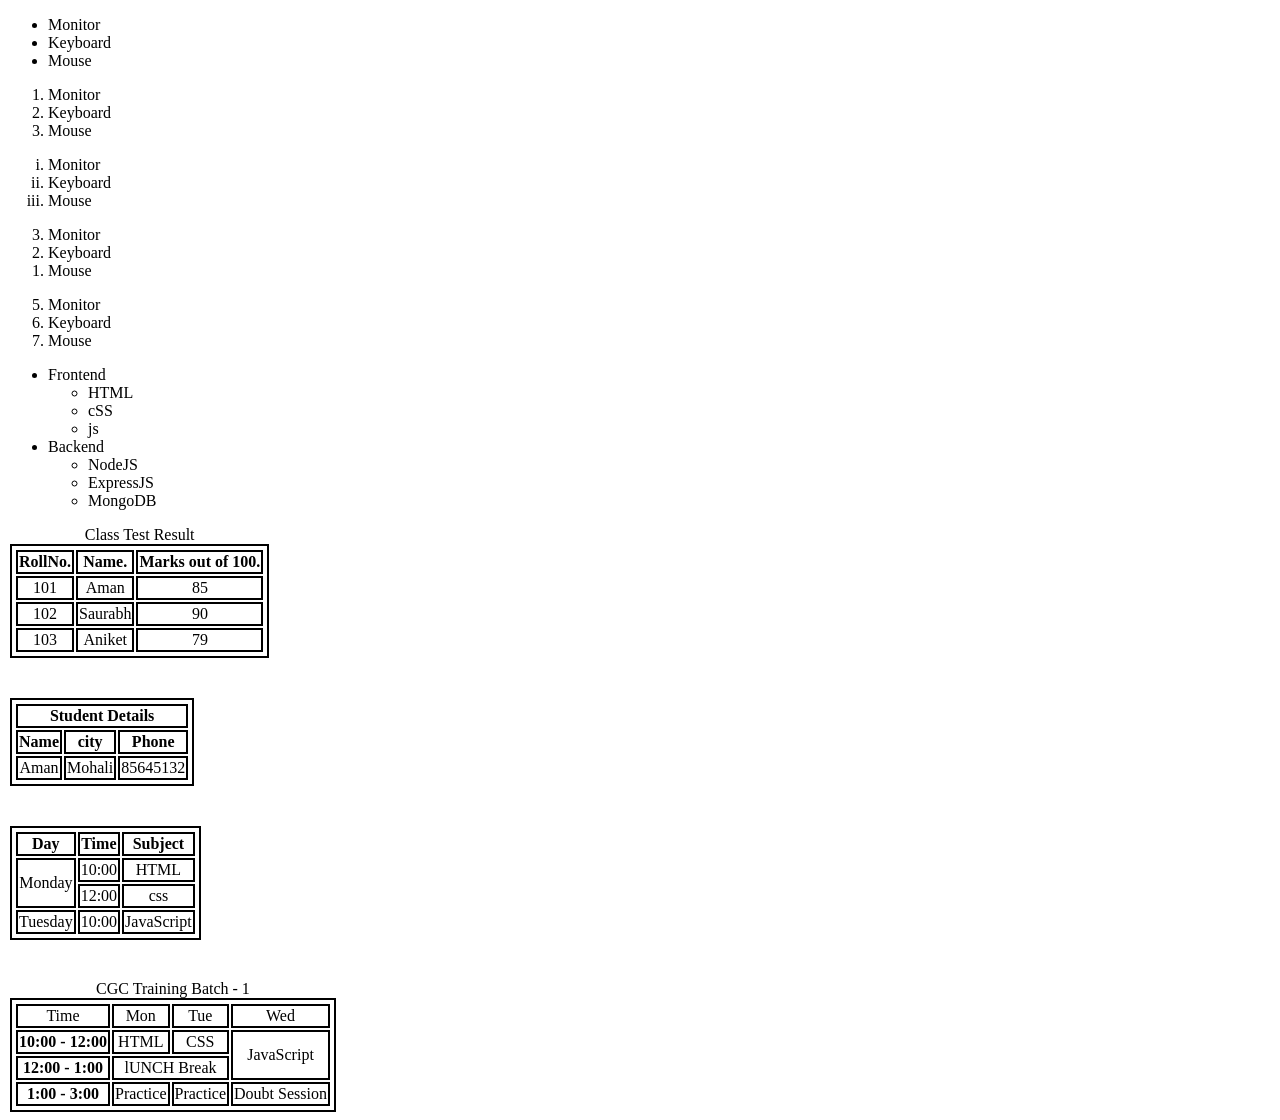
<file: Day-1/index.html>
<!DOCTYPE html>
<html lang="en">
<head>
    <meta charset="UTF-8">
    <meta name="viewport" content="width=device-width, initial-scale=1.0">
    <title>First Page</title>
    <link rel="stylesheet" href="style.css">
</head>
<body>
    <ul>
        <li>Monitor</li>
        <li>Keyboard</li>
        <li>Mouse</li>
    </ul>

    <ol>
        <li>Monitor</li>
        <li>Keyboard</li>
        <li>Mouse</li>
    </ol>

    <ol type="i">
        <li>Monitor</li>
        <li>Keyboard</li>
        <li>Mouse</li>
    </ol>

    <ol reversed>
        <li>Monitor</li>
        <li>Keyboard</li>
        <li>Mouse</li>
    </ol>

    <ol start="5">
        <li>Monitor</li>
        <li>Keyboard</li>
        <li>Mouse</li>
    </ol>

    <ul>
        <li>Frontend
            <ul>
                <li>HTML</li>
                <li>cSS</li>
                <li>js</li>
            </ul>
        </li>

        <li>Backend
            <ul>
                <li>NodeJS</li>
                <li>ExpressJS</li>
                <li>MongoDB</li>
            </ul>
        </li>
    </ul>

    <table>
        <caption>Class Test Result</caption>
        <thead>
            <tr>
                <th>RollNo.</th>
                <th>Name.</th>
                <th>Marks out of 100.</th>
            </tr>
        </thead>
        <tbody>
            <tr>
                <td>101</td>
                <td>Aman</td>
                <td>85</td>
            </tr>
            <tr>
                <td>102</td>
                <td>Saurabh</td>
                <td>90</td>
            </tr>
            <tr>
                <td>103</td>
                <td>Aniket</td>
                <td>79</td>
            </tr>
        </tbody>
    </table>
<br><br>
    <table>
        <thead>
            <tr>
                <th colspan="3">Student Details</th>
            </tr>
            <tr>
                <th>Name</th>
                <th>city</th>
                <th>Phone</th>
            </tr>
        </thead>
        <tbody>
            <tr>
                <td>Aman</td>
                <td>Mohali</td>
                <td>85645132</td>
            </tr>
        </tbody>
    </table>
<br><br>
    <table>
        <thead>
            <tr>
                <th>Day</th>
                <th>Time</th>
                <th>Subject</th>
            </tr>
        </thead>
        <tbody>
            <tr>
                <td rowspan="2">Monday</td>
                <td>10:00</td>
                <td>HTML</td>
            </tr>
            <tr>
                <td>12:00</td>
                <td>css</td>
            </tr>
            <tr>
                <td>Tuesday</td>
                <td>10:00</td>
                <td>JavaScript</td>
            </tr>
        </tbody>
    </table>
    <br><br>
    <table>
        <caption>CGC Training Batch - 1</caption>
        <thead>
            <tr>
                <td>Time</td>
                <td>Mon</td>
                <td>Tue</td>
                <td>Wed</td>
            </tr>
        </thead>
        <tbody>
            <tr>
                <th>10:00 - 12:00</th>
                <td>HTML</td>
                <td>CSS</td>
                <td rowspan="2">JavaScript</td>
            </tr>
            <tr>
                <th>12:00 - 1:00</th>
                <td colspan="2">lUNCH Break</td>
            </tr>
            <tr>
                <th>1:00 - 3:00</th>
                <td>Practice</td>
                <td>Practice</td>
                <td>Doubt Session</td>
            </tr>
        </tbody>
    </table>
    
</body>
</html>
</file>
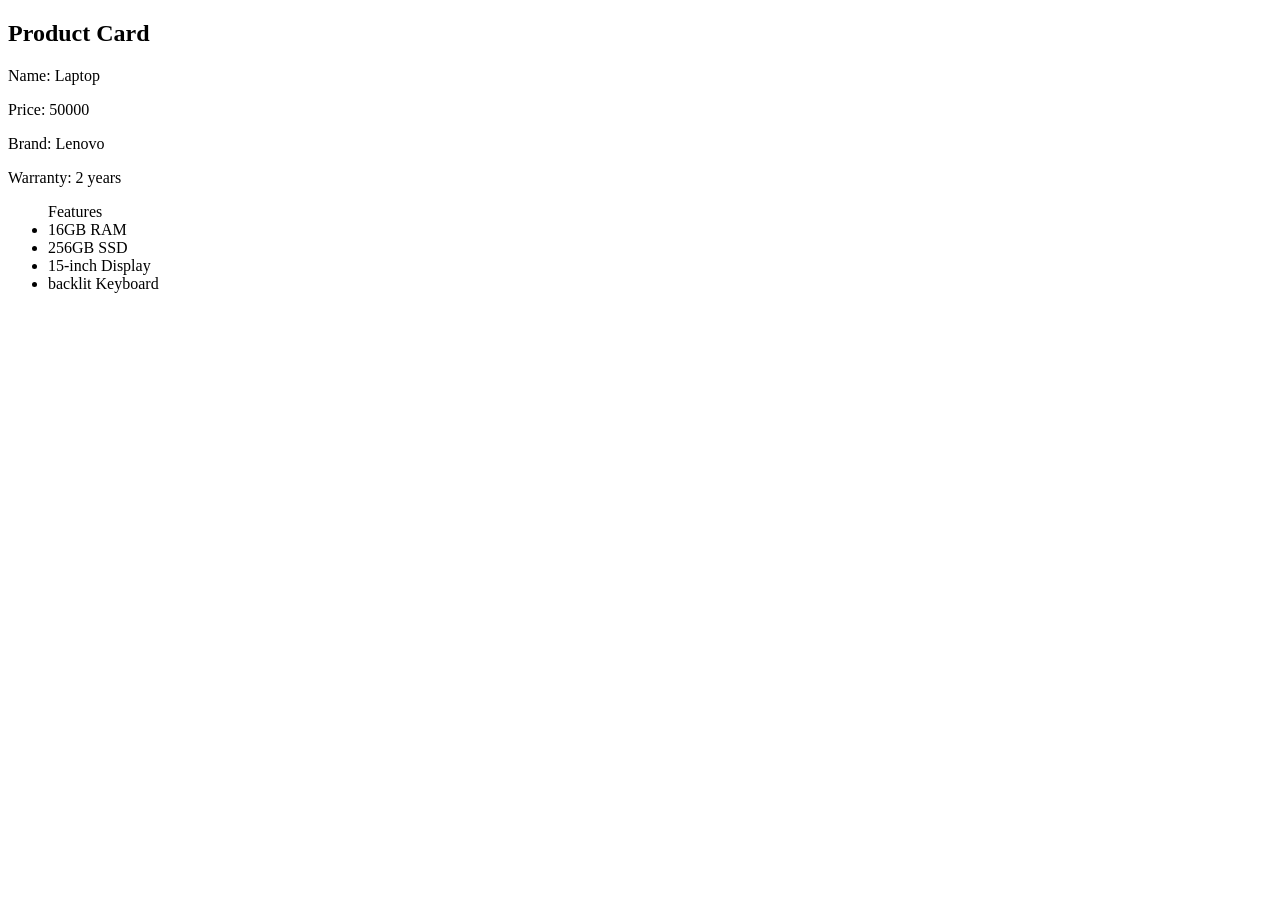
<file: Day-12/index.html>
<!DOCTYPE html>
<html lang="en">
<head>
    <meta charset="UTF-8">
    <meta name="viewport" content="width=device-width, initial-scale=1.0">
    <title>Document</title>
</head>
<body>
    <h2 class="card">Product Card</h2>

    <p>Name: <span id="name"></span></p>
    <p>Price: <span id="price"></span></p>
    <p>Brand: <span id="brand"></span></p>
    <p>Warranty: <span id="warranty"></span></p>

    <ul id="list">Features</ul>
    
    <script src="script.js"></script>
</body>
</html>
</file>
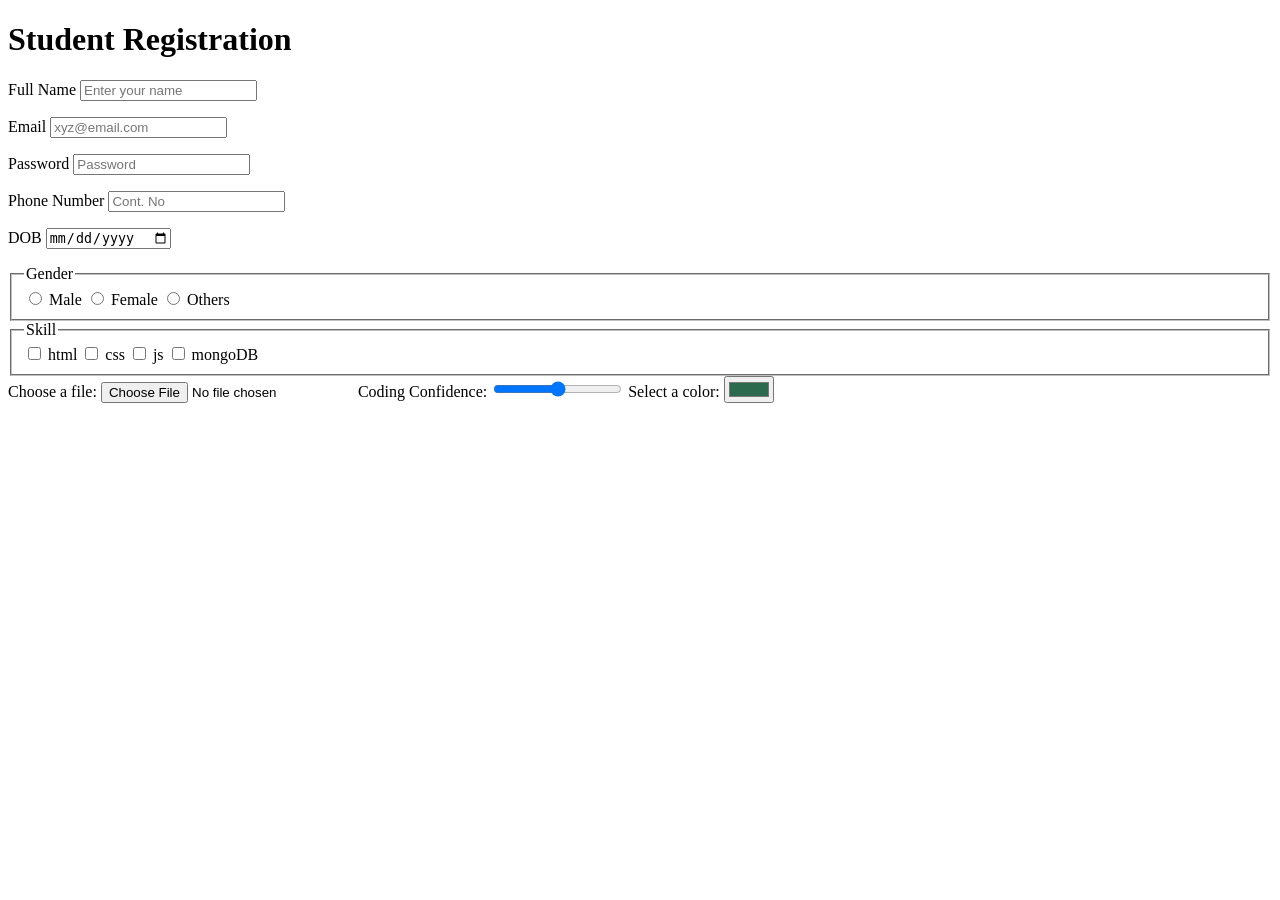
<file: Day-2/index.html>
<!DOCTYPE html>
<html lang="en">
<head>
    <meta charset="UTF-8">
    <meta name="viewport" content="width=device-width, initial-scale=1.0">
    <title>Form</title>
</head>
<body>
    <h1>Student Registration</h1>
    <form action="">
        <!-- name -->
         <p>
            <label for="name">Full Name</label>
            <input type="text" placeholder="Enter your name" id="name" name="fullname">
         </p>

         <!-- email -->
          <p>
            <label for="email">Email</label>
            <input type="email" id="email" placeholder="xyz@email.com">
          </p>

          <!-- password -->
          <p>
            <label for="pass">Password</label>
            <input type="pass" id="pass" placeholder="Password">
          </p>

          <!-- phone -->
           <p>
            <label for="phone">Phone Number</label>
            <input type="tel" id="phone" placeholder="Cont. No" pattern="[6-9][0-9]{9}">
           </p>

           <!-- DOB -->
            <p>
                <label for="dob">DOB</label>
                <input type="date" name="dob" id="dob">
            </p>

            <!-- gender -->
             <fieldset>
                <legend>Gender</legend>
                <input type="radio" name="gender" id="male"value="male">
                <label for="male">Male</label>

                <input type="radio" name="gender" id="female" value="female">
                <label for="female">Female</label>

                <input type="radio" name="gender" id="others" value="others">
                <label for="others">Others</label>
             </fieldset>

             <!-- skill  -->
              <fieldset>
                <legend>Skill</legend>
                <input type="checkbox" name="skill" id="html"value="html">
                <label for="html">html</label>

                <input type="checkbox" name="skill" id="css" value="css">
                <label for="css">css</label>

                <input type="checkbox" name="skill" id="js" value="js">
                <label for="js">js</label>

                <input type="checkbox" name="skill" id="mongoDB" value="mongoDB">
                <label for="mongoDB">mongoDB</label>
             </fieldset>

             <!-- File -->
            <label>Choose a file:</label>
            <input type="file" accept=".pdf">

            <!-- Range -->
             <label>Coding Confidence: </label>
             <input type="range" min="0" max="10" step="1" value="5">

             <!-- Color -->
             <label>Select a color:</label>
            <input type="color" value="#2c6a4d">

    </form>
</body>
</html>
</file>
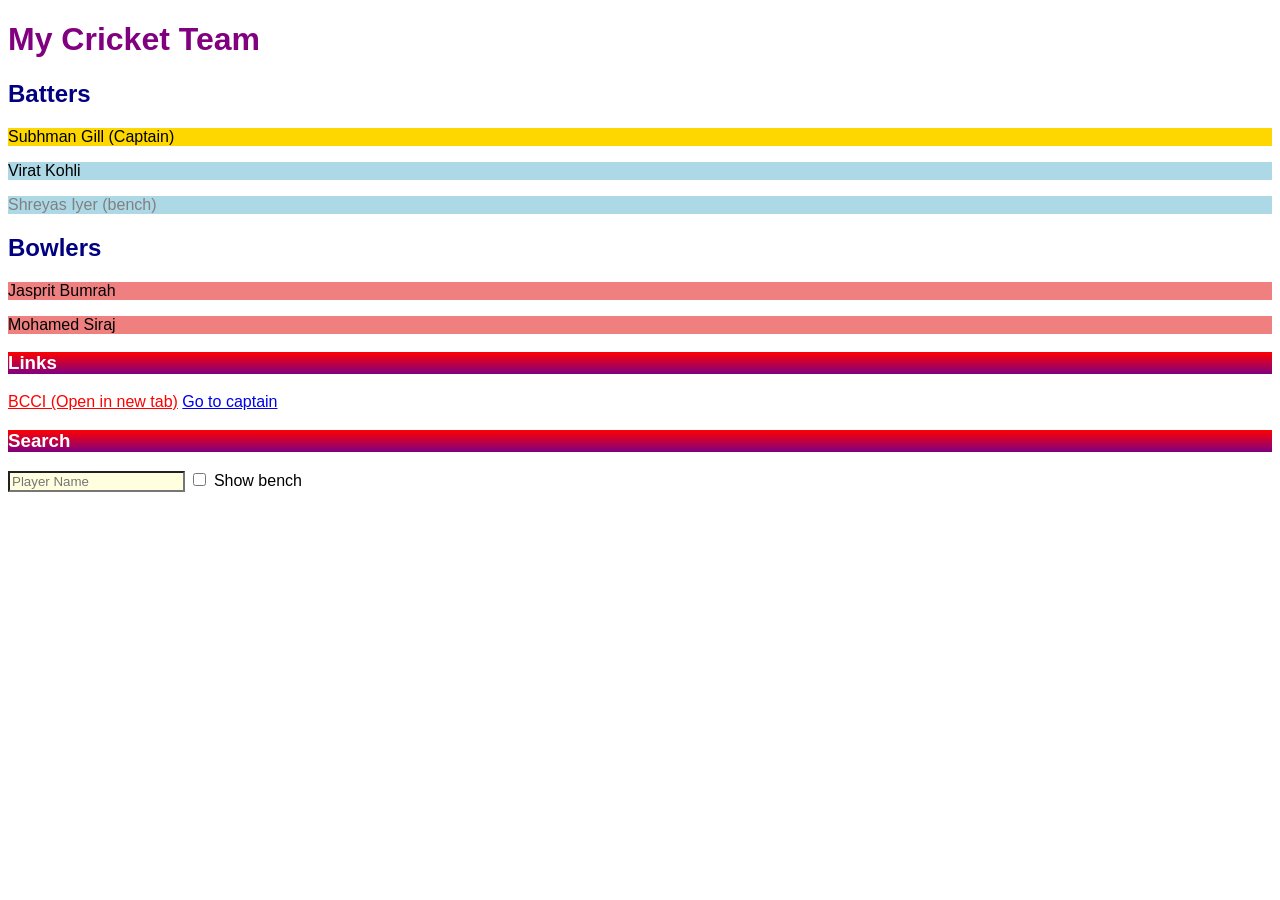
<file: Day-3/index.html>
<!DOCTYPE html>
<html lang="en">
<head>
    <meta charset="UTF-8">
    <meta name="viewport" content="width=device-width, initial-scale=1.0">
    <title>Cricket Team</title>
    <link rel="stylesheet" href="style.css">    

    <style>
        /* Universal */
        * {
            font-family: Arial, Helvetica, sans-serif;
        }

        /* Element */
        h2 {
            color: navy
        }

        /* Class */
        .batter {
            background-color: lightblue;
        }

        .bowler {
            background-color: lightcoral;
        }

        /* Id */
        #captain {
            background-color: gold;
        }

        /* Attribute */
        a[target="_blank"] {
            color: red;
        }

        input[type="text"] {
            background-color: lightyellow;
        }

        /* Group */
        h1, h3 {
            color: purple;
        }

        /* Compound */
        .batter.bench {
            color: grey;
        }

        h3 {
            color: white;
            background-image: linear-gradient(to bottom, red, purple);
        }
    </style>
</head>
<body>
    <h1>My Cricket Team</h1>

    <h2>Batters</h2>
    <p class="batter" id="captain">Subhman Gill (Captain)</p>
    <p class="batter">Virat Kohli</p>
    <p class="batter bench">Shreyas Iyer (bench)</p>

    <h2>Bowlers</h2>
    <p class="bowler">Jasprit Bumrah</p>
    <p class="bowler">Mohamed Siraj</p>

    <h3>Links</h3>
    <p>
        <a href="https.//www.bcci.tv" target="_blank">BCCI (Open in new tab)</a>
        <a href="#captain">Go to captain</a>
    </p>

    <h3>Search</h3>
    <p>
        <input type="text" placeholder="Player Name">
        <input type="checkbox"> Show bench
    </p>
</body>
</html>
</file>
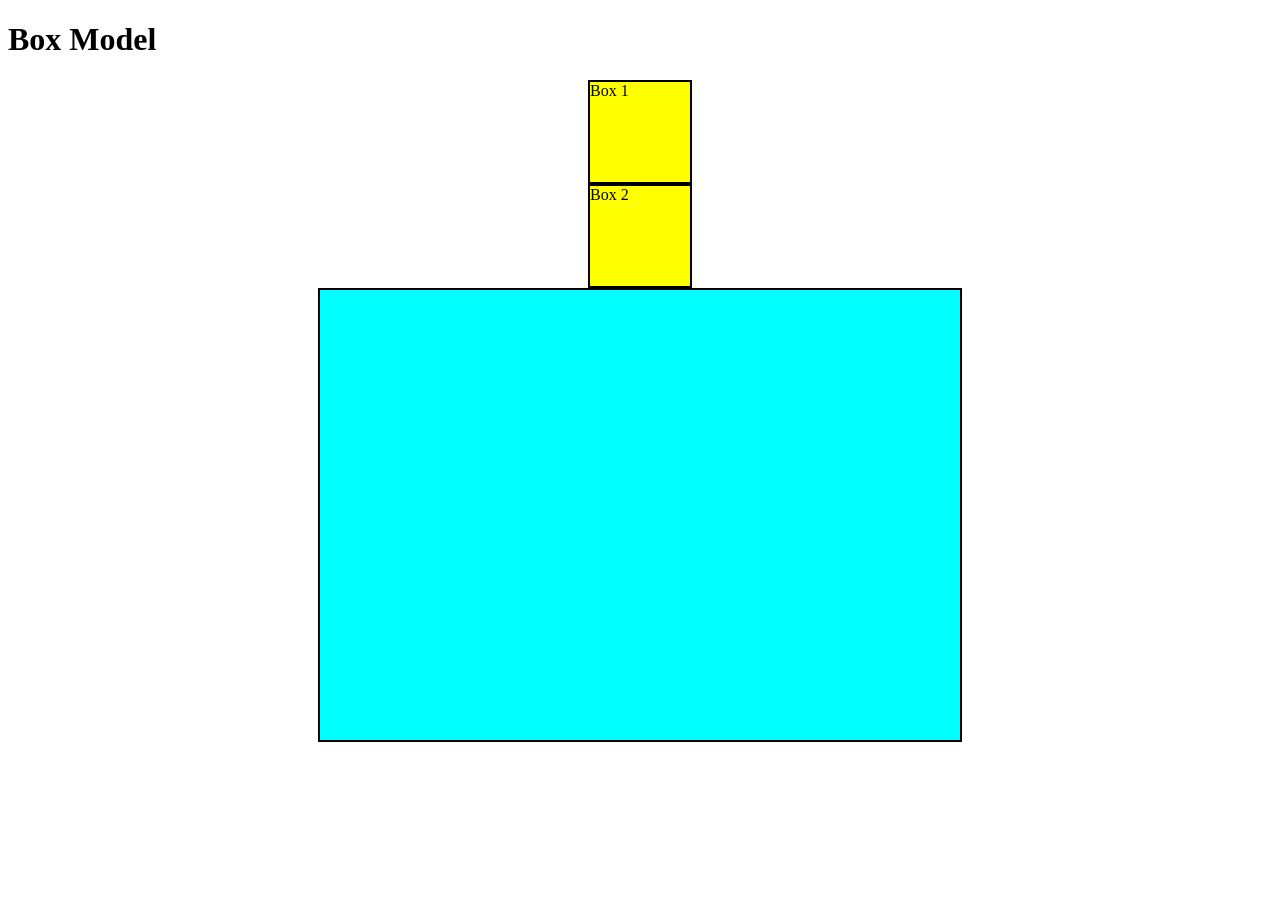
<file: Day-4/index.html>
<!DOCTYPE html>
<html lang="en">
<head>
    <meta charset="UTF-8">
    <meta name="viewport" content="width=device-width, initial-scale=1.0">
    <title>Box Model</title>
    <link rel="stylesheet" href="style.css">
</head>
<body>
    <h1>Box Model</h1>

    <p class="box">
        Box 1
    </p>

    <p class="box">
        Box 2
    </p>

    <div class="unit"></div>

</body>
</html>
</file>
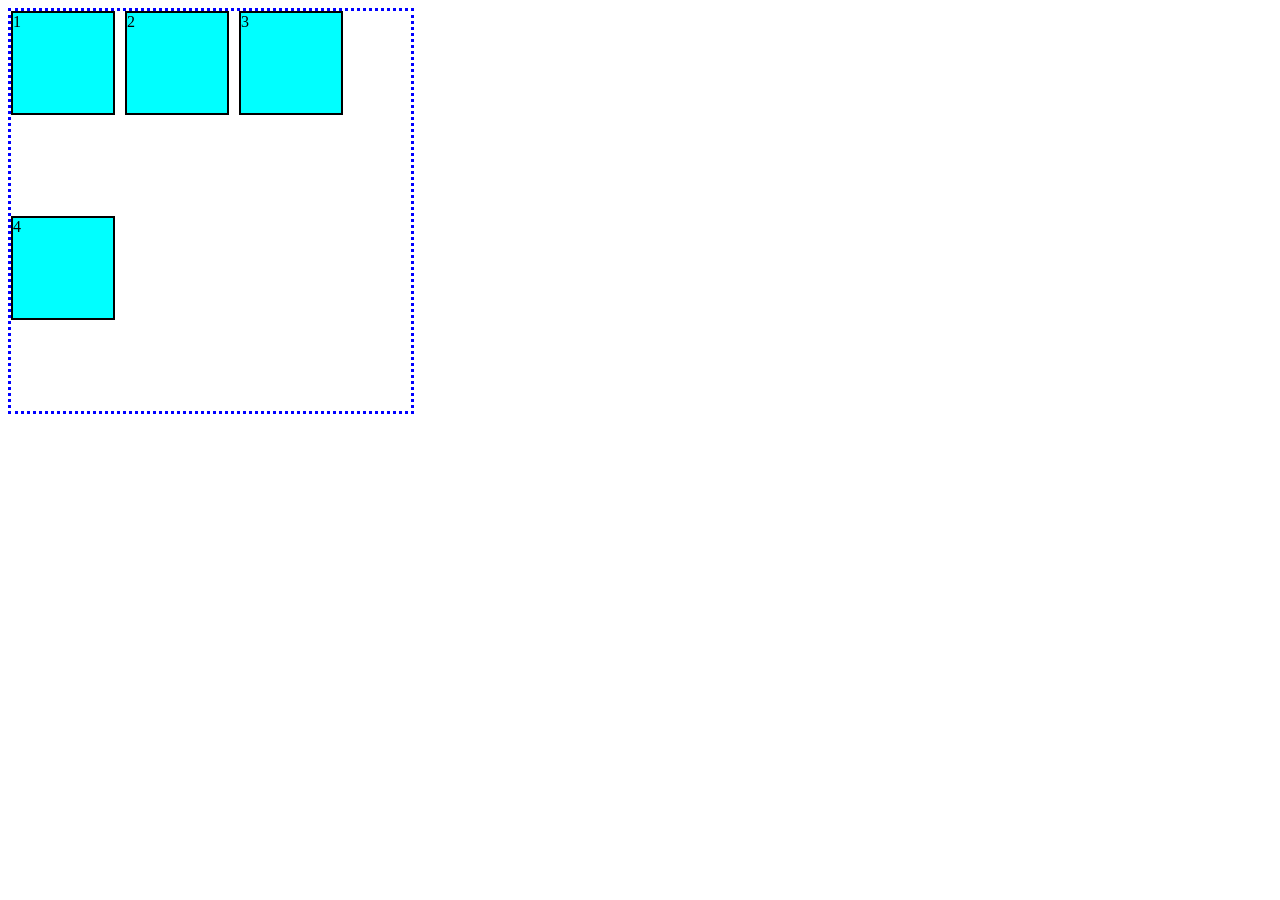
<file: Day-5/index.html>
<!DOCTYPE html>
<html lang="en">
<head>
    <meta charset="UTF-8">
    <meta name="viewport" content="width=device-width, initial-scale=1.0">
    <title>Flexbox</title>
    <link rel="stylesheet" href="style.css">
</head>
<body>
    <div class="outer-box">
        <div class="inner-box">1</div>
        <div class="inner-box">2</div>
        <div class="inner-box">3</div>
        <div class="inner-box">4</div>
    </div>
</body>
</html>
</file>
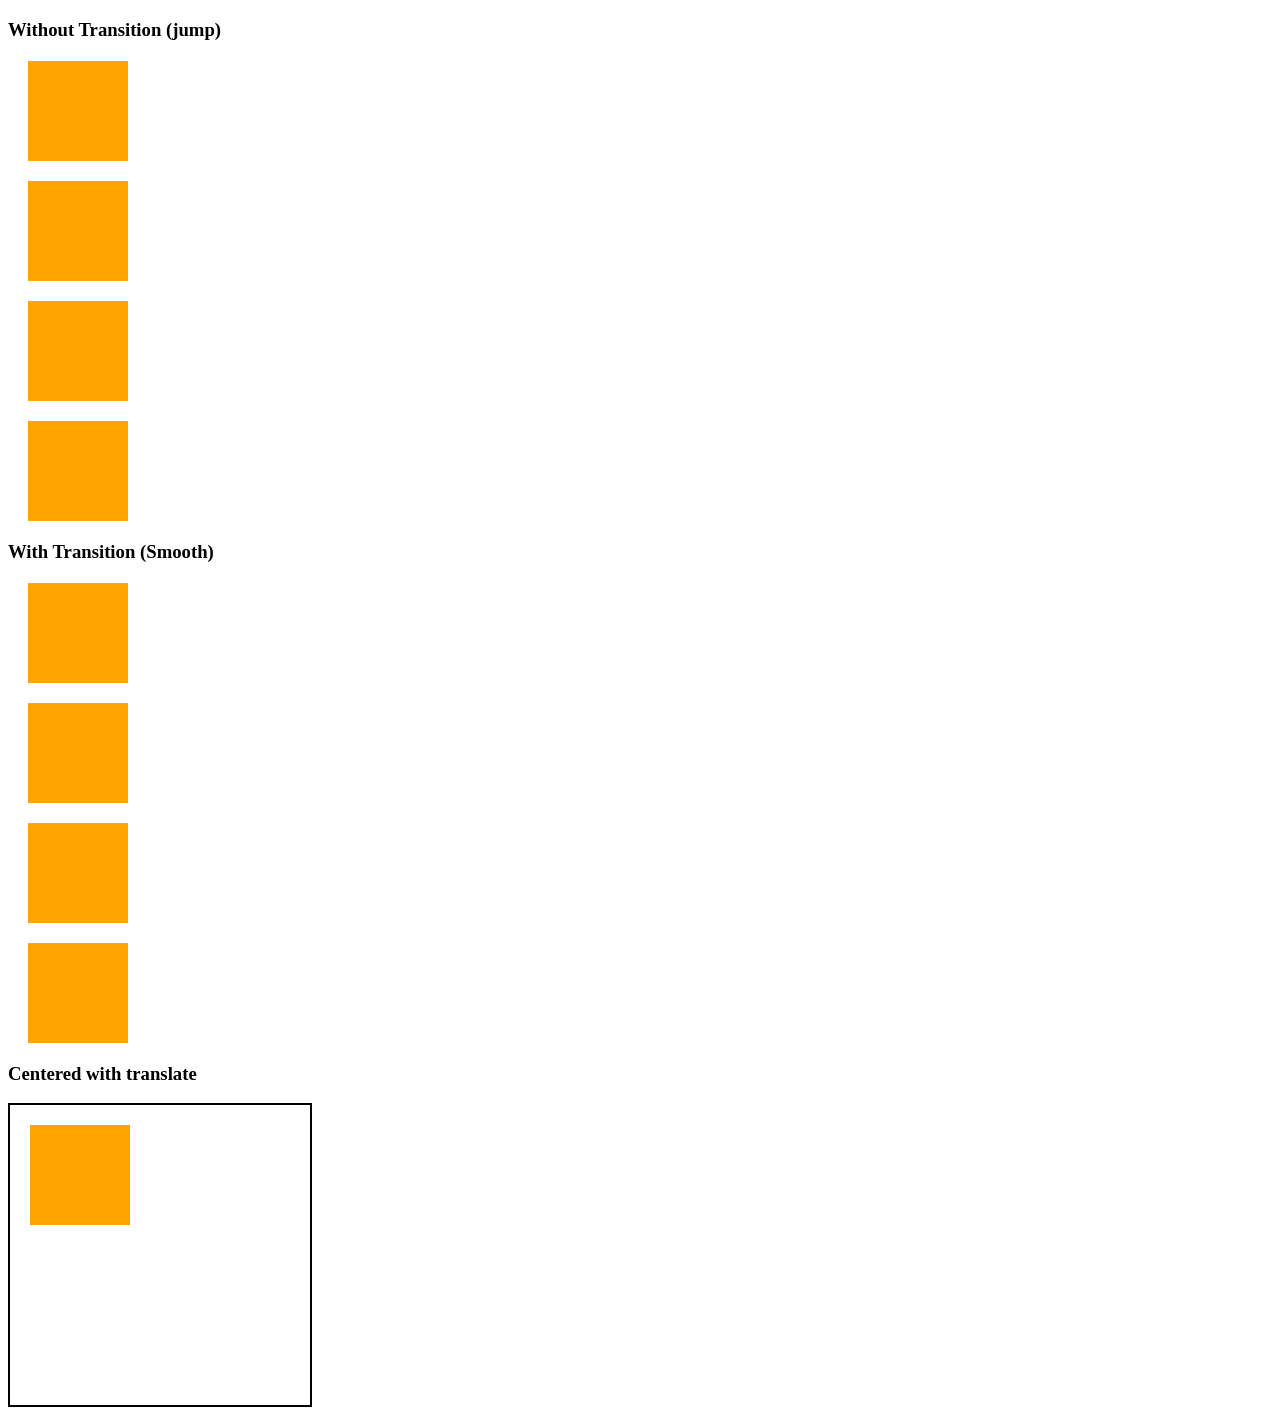
<file: Day-6/index.html>
<!DOCTYPE html>
<html lang="en">
<head>
    <meta charset="UTF-8">
    <meta name="viewport" content="width=device-width, initial-scale=1.0">
    <title>Transition</title>
    <link rel="stylesheet" href="style.css">
</head>
<body>
    <h3>Without Transition (jump)</h3>
    <div class="box rotate"></div>
    <div class="box scale"></div>
    <div class="box move"></div>
    <div class="box skew"></div>

    <h3>With Transition (Smooth)</h3>
    <div class="box rotate smooth"></div>
    <div class="box scale smooth"></div>
    <div class="box move smooth"></div>
    <div class="box skew smooth"></div>

    <h3>Centered with translate</h3>
    <div class="stage">
        <div class="box moving smooth">

        </div>
    </div>

</body>
</html>
</file>
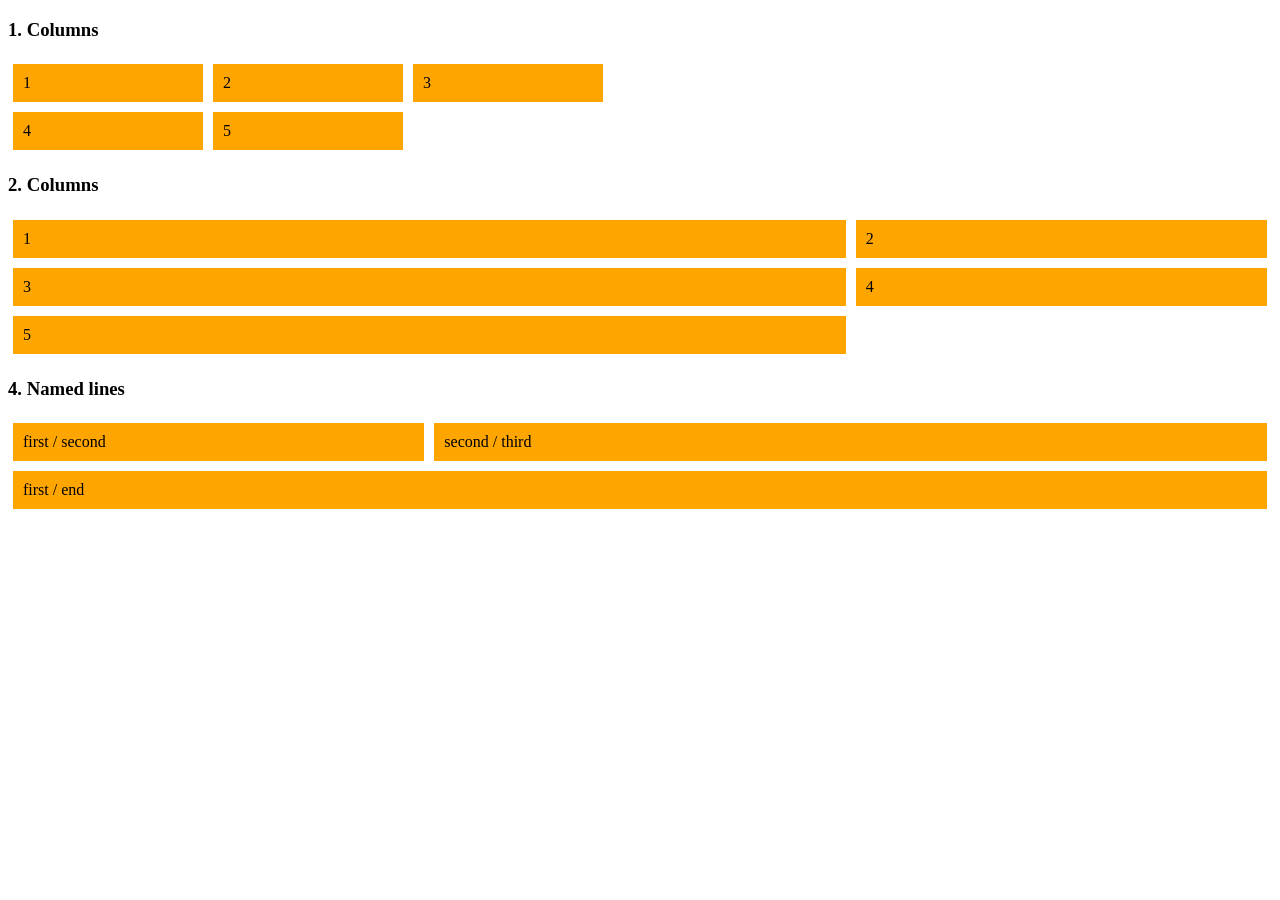
<file: Day-7/index.html>
<!DOCTYPE html>
<html lang="en">
<head>
    <meta charset="UTF-8">
    <meta name="viewport" content="width=device-width, initial-scale=1.0">
    <title>Grid</title>
    <link rel="stylesheet" href="style.css">
</head>
<body>
    <h3>1. Columns</h3>
    <div class="grid1">
        <div class="item">1</div>
        <div class="item">2</div>
        <div class="item">3</div>
        <div class="item">4</div>
        <div class="item">5</div>
    </div>

    <h3>2. Columns</h3>

    <div class="grid2">
        <div class="item">1</div>
        <div class="item">2</div>
        <div class="item">3</div>
        <div class="item">4</div>
        <div class="item">5</div>
    </div>

    <h3>4. Named lines</h3>
    <div class="grid4">
        <div class="item a">first / second</div>
        <div class="item b">second / third</div>
        <div class="item c">first / end</div>
    </div>

    
</body>
</html>
</file>
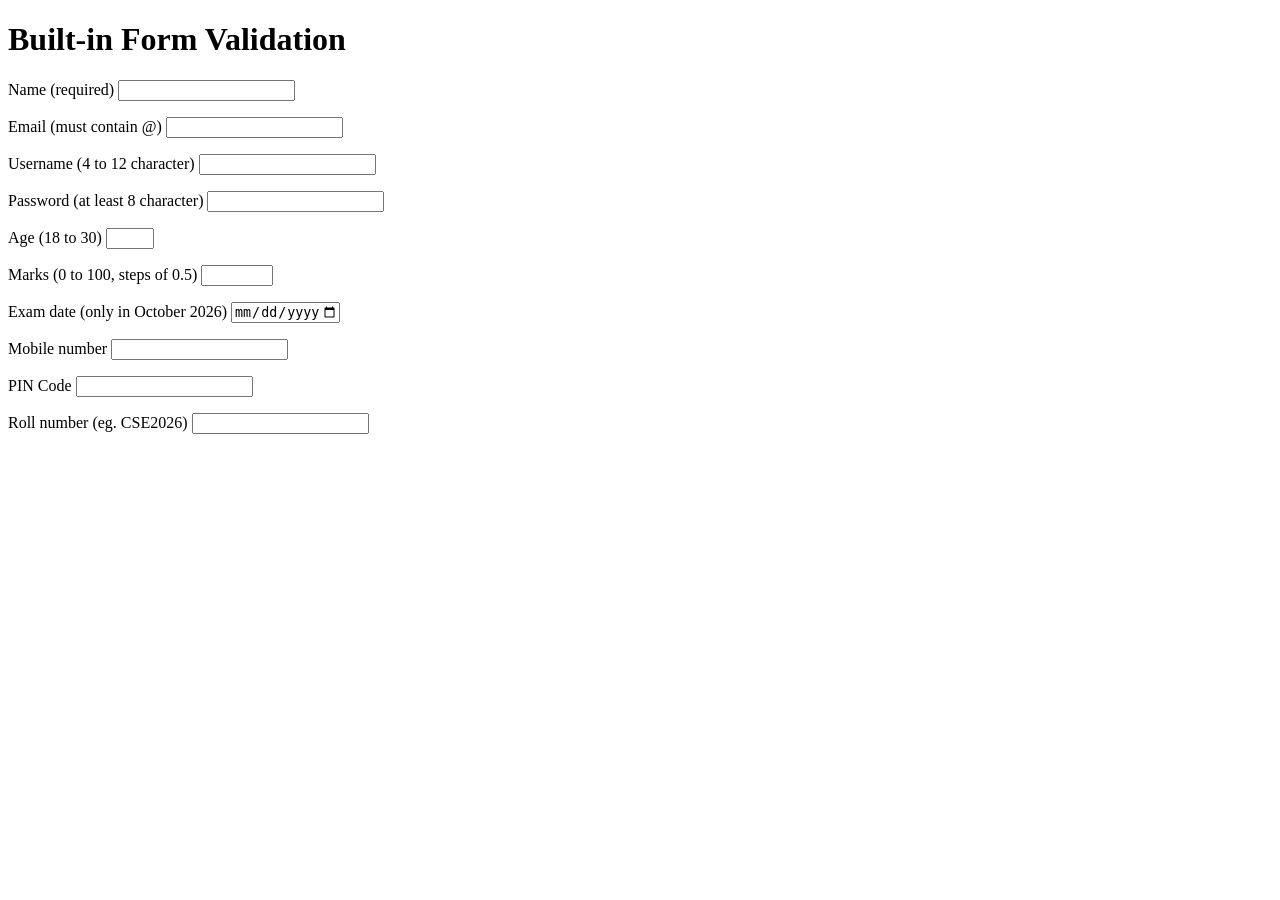
<file: Day-2/task.html>
<!DOCTYPE html>
<html lang="en">
<head>
    <meta charset="UTF-8">
    <meta name="viewport" content="width=device-width, initial-scale=1.0">
    <title>Task</title>
</head>
<body>
    <h1>Built-in Form Validation</h1>

    <form action="">
        <p>
            <label for="name">Name (required)</label>
            <input type="text" id="name" required>
        </p>
        
        <p>
            <label for="email">Email (must contain @)</label>
            <input type="email" id="email">
        </p>
        
        <p>
            <label for="username">Username (4 to 12 character)</label>
            <input type="text" id="email" minlength="4" maxlength="12">
        </p>

        <p>
            <label for="pass">Password (at least 8 character)</label>
            <input type="pass" id="pass" minlength="8">
        </p>

        <p>
            <label for="age">Age (18 to 30)</label>
            <input type="number" id="age" min="18" max="30">
        </p>

        <p>
            <label for="marks">Marks (0 to 100, steps of 0.5)</label>
            <input type="number" id="marks" min="0" max="100" step="0.5">
        </p>

        <p>
            <label for="date">Exam date (only in October 2026)</label>
            <input type="date" id="date" min="2026-10-1" max="2026-10-31">
        </p>

        <p>
            <label for="num">Mobile number</label>
            <input type="tel" pattern="[6-9][0-9]{9}">
        </p>

        <p>
            <label for="pin">PIN Code</label>
            <input type="number" pattern="[0-9]{6}">
        </p>

        <p>
            <label for="roll">Roll number (eg. CSE2026)</label>
            <input type="text" pattern="[A-Z]{3}[0-9]{4}">
        </p>
        
    </form>
</body>
</html>
</file>
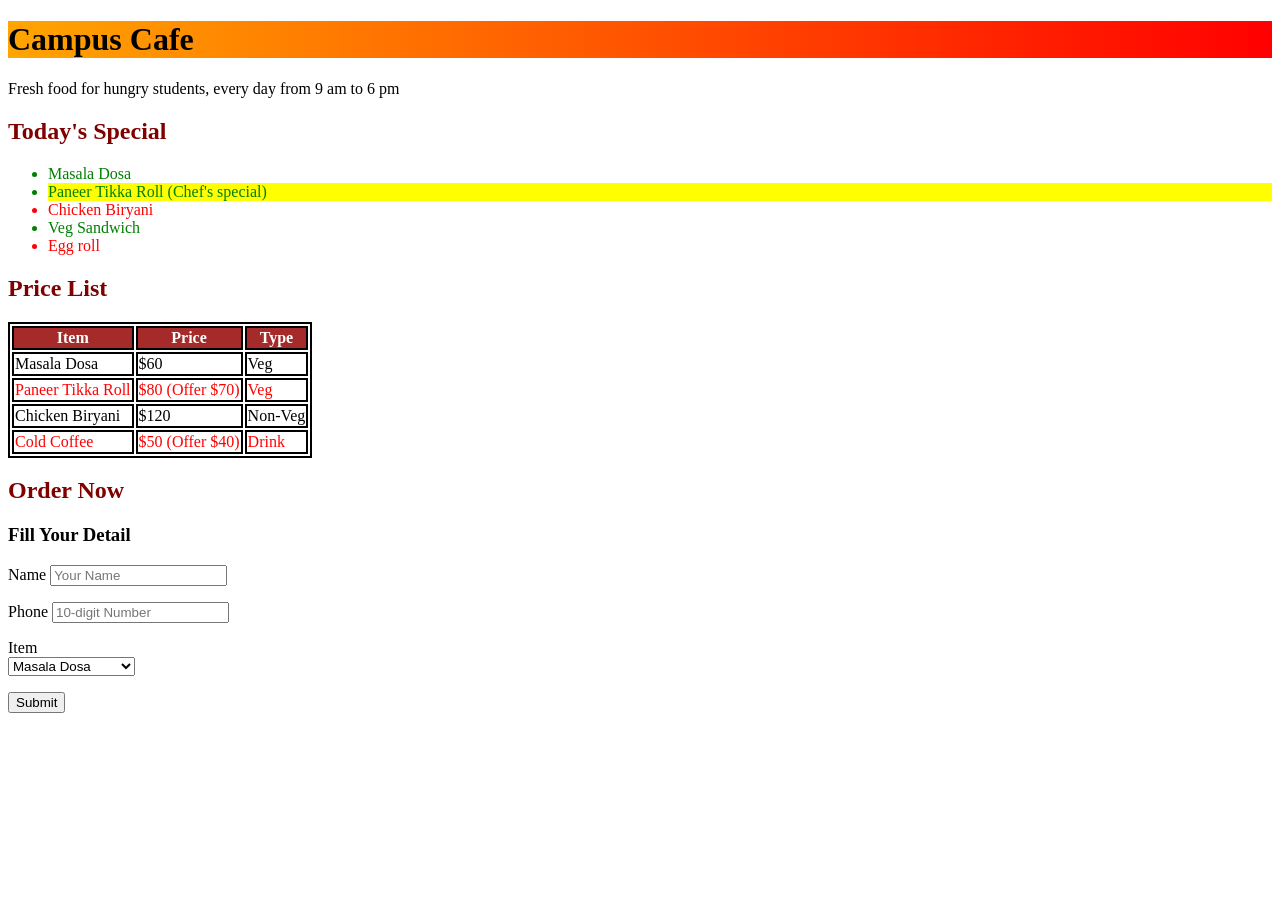
<file: Day-3/Task.html>
<!DOCTYPE html>
<html lang="en">
<head>
    <meta charset="UTF-8">
    <meta name="viewport" content="width=device-width, initial-scale=1.0">
    <title>Document</title>
    <link rel="stylesheet" href="style1.css">
</head>
<body>
    <h1>Campus Cafe</h1>
    <p>Fresh food for hungry students, every day from 9 am to 6 pm</p>

    <h2>Today's Special</h2>
    <ul>
        <li>Masala Dosa</li>
        <li class="offer">Paneer Tikka Roll (Chef's special)</li>
        <li class="non-veg">Chicken Biryani</li>
        <li>Veg Sandwich</li>
        <li class="non-veg">Egg roll</li>
    </ul>

    <h2>Price List</h2>
    <table>
        <thead>
            <tr>
                <th>Item</th>
                <th>Price</th>
                <th>Type</th>
            </tr>
        </thead>
        <tbody>
            <tr>
                <td>Masala Dosa</td>
                <td>$60</td>
                <td>Veg</td>
            </tr>
            <tr class="offers">
                <td>Paneer Tikka Roll</td>
                <td>$80 (Offer $70)</td>
                <td>Veg</td>
            </tr>
            <tr>
                <td>Chicken Biryani</td>
                <td>$120</td>
                <td>Non-Veg</td>
            </tr>
            <tr class="offers">
                <td>Cold Coffee</td>
                <td>$50 (Offer $40)</td>
                <td>Drink</td>
            </tr>
        </tbody>
    </table>

    <h2>Order Now</h2>
    <h3>Fill Your Detail</h3>
    <form action="">
        <p>
            <label for="name">Name</label>
            <input type="text" placeholder="Your Name" id="name">
        </p>
        <p>
            <label for="phone">Phone</label>
            <input type="tel" placeholder="10-digit Number" id="phone" pattern="[6-9][0-9]{9}">
        </p>
        <p>
            <label for="item">Item</label>
            <br>
            <select id="items">
                <option value="Masala Dosa">Masala Dosa</option>
                <option value="Paneer Tikka Roll">Paneer Tikka Roll</option>
                <option value="Chicken Biryani">Chicken Biryani</option>
                <option value="Cold Coffee">Cold Coffee</option>
            </select>
        </p>

        <button>Submit</button>
    </form>
</body>
</html>
</file>
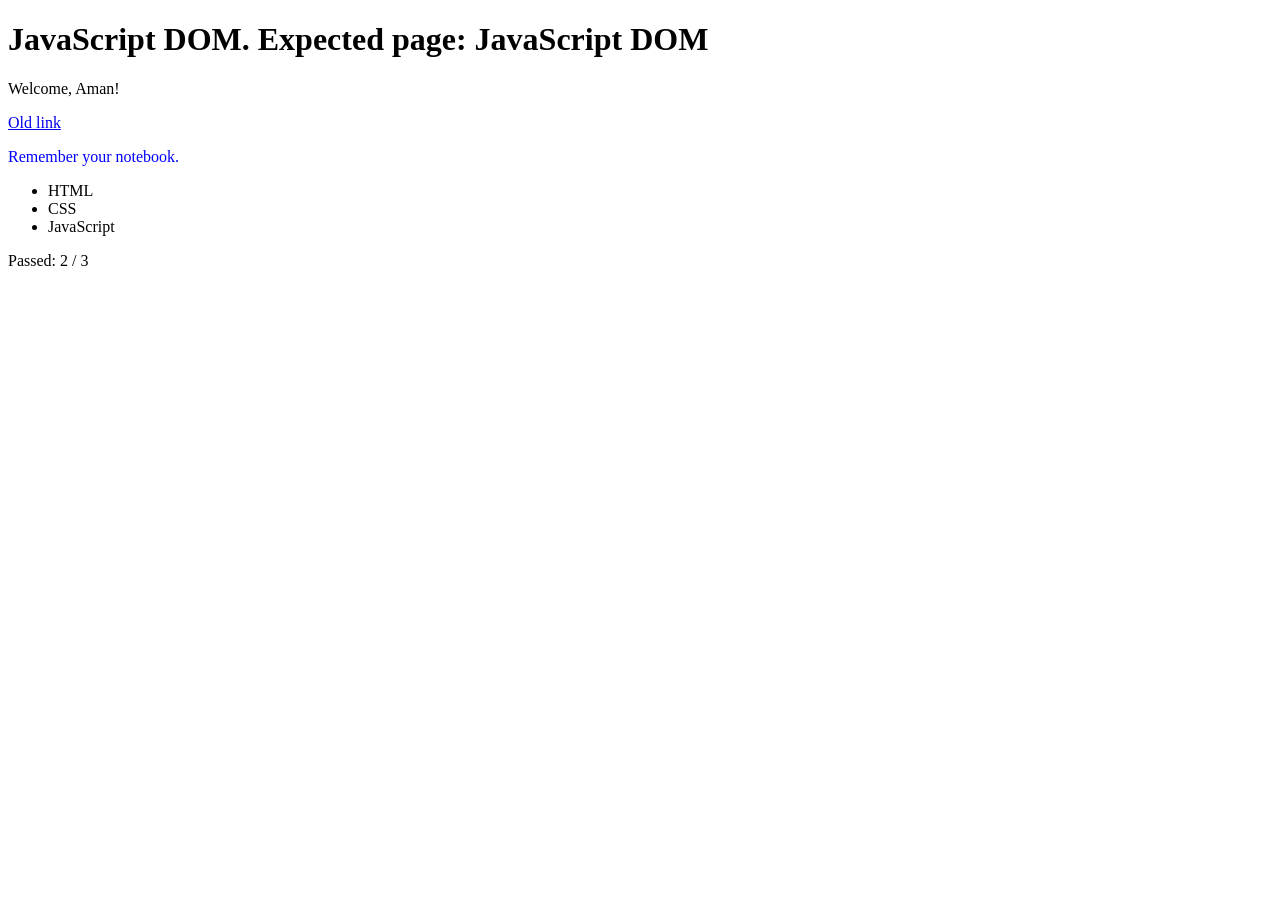
<file: Task-DOM/practice-dom.html>
<!DOCTYPE html>
<html lang="en">
<head>
  <meta charset="UTF-8">
  <meta name="viewport" content="width=device-width, initial-scale=1.0">
  <title>DOM practice</title>

  <style>
    .highlight {
      background-color: lightyellow;
    }
  </style>
</head>
<body>
  <!-- Use these elements for the exercises below. -->
  <h1 id="heading">Old heading</h1>
  <p id="message">Waiting</p>
  <a id="link" href="#old">Old link</a>
  <p id="note">Remember your notebook.</p>
  <ul id="skills"></ul>
  <p id="temporary">Remove me</p>
  <p id="summary"></p>

  <script>
    // DOM PRACTICE
    // Solve ONE task at a time. Write code below the question, then reload.
    // Possible answers are in solutions-dom.html. Try before opening that file.

    // 1. Select the element with id="heading" using getElementById.
    //    Print its text. Expected Console: Old heading

    const id = document.getElementById("heading");
    id.innerText = "New heading";

    // 2. Select the same heading using querySelector.
    //    Change its text to JavaScript DOM. Expected page: JavaScript DOM

    const id1 = document.querySelector("#heading");
    id1.innerText = "JavaScript DOM. Expected page: JavaScript DOM";

    // 3. Change #message to Welcome, Aman! using textContent.
    
    const message = document.querySelector("#message");
    message.textContent = "Welcome, Aman!";

    // 4. Change #link's href to #heading and its text to Go to heading.
    //    Expected getAttribute("href"): #heading

    const link = document.querySelector("#link");
    link.setAttribute("href", "#heading");

    console.log(link.getAttribute("href"));

    // 5. Make #note blue using its style property.d

    const note = document.querySelector("#note");
    note.style.color = "blue";

    // 6. Add the highlight class to #note, then check contains("highlight").
    //    Expected Console: true
    //    Remove highlight and check again. Expected Console: false

    note.classList.add("highlight");
    
    console.log(note.classList.contains("highlight"));

    note.classList.remove("highlight");
    console.log(note.classList.contains("highlight"));

    // 7. Create one li with text HTML. Append it to #skills.
    //    Expected page: one list item, HTML

    const ul = document.querySelector("#skills");

    let li = document.createElement("li");
    li.innerText = "HTML";
    ul.appendChild(li);

    // 8. Use ["CSS", "JavaScript"] and a loop to append two more list items.
    //    Run after task 7. Expected list: HTML, CSS, JavaScript

    const skill2 = ["CSS", "JavaScript"];

    for(let i=0; i<skill2.length; i++) {
      li = document.createElement("li");
      li.innerText = skill2[i];
      ul.appendChild(li);
    }

    // 9. Remove #temporary. Select it again and print the result.
    //    Expected Console: null

    let temp = document.querySelector("#temporary");
    
    temp.remove();

    temp = document.querySelector("#temporary");    
    console.log(temp);

    // 10. Select #missing. If it is null, print Element not found.
    //     Expected Console: Element not found

    const miss = document.querySelector("#missing");

    if(miss == null) {
      console.log("Element not found");
    };

    // 11. Select all li elements inside #skills and print the count.
    //     Run after tasks 7 and 8. Expected Console: 3

    const len = document.querySelectorAll("li");

    console.log(len.length);

    // 12. Use the students below to show Passed: 2 / 3 in #summary.
    //     Use a loop or filter. Do not hard-code the answer.
    const students = [
      { name: "Aman", marks: 85 },
      { name: "Priya", marks: 39 },
      { name: "Karan", marks: 40 }
    ];

    const passedStudents = students.filter(student => student.marks >= 40);

    document.getElementById("summary").textContent = `Passed: ${passedStudents.length} / ${students.length}`;

    // INTERVIEW CHECK: explain aloud.
    // - What is the DOM?
    // - How are querySelector and querySelectorAll different?
    // - What does getElementById return when no element matches?
    // - Why is this script placed after the HTML elements?
    // - Does createElement automatically display an element?
    // - When would you use textContent instead of innerHTML?
  </script>
</body>
</html>
</file>
<file: Day-1/style.css>
table {
    padding: 2px;
    margin: 2px;
    border: 2px solid black;
}

th, td {
    border: 2px solid black;
    text-align: center;
}
</file>
<file: Day-3/style.css>
/* h1 {
    color: green;
} */
</file>
<file: Day-4/style.css>
.box {
    background-color: yellow;
    width: 100px;
    height: 100px;
    padding: auto;
    margin: auto;
    border: 2px solid black;
}

.unit {
    width: 50vw;
    height: 50vh;
    border: 2px solid black;
    background-color: aqua;
    margin: auto;
}
</file>
<file: Day-5/style.css>
.inner-box {
    height: 100px;
    width: 100px;
    background-color: aqua;
    border: 2px solid black;
}

.outer-box {
    height: 400px;
    width: 400px;
    gap: 10px;
    border: 3px dotted blue;
    display: flex;
    flex-wrap: wrap;
}
</file>
<file: Day-6/style.css>
.box {
    height: 100px;
    width: 100px;
    background: orange;
    margin: 20px;
}

.rotate:hover {
    transform: rotate(45deg);
}

.scale:hover {
    transform: scale(1.3);
}

.move:hover {
    transform: translateX(30px);
}

.skew:hover {
    transform: skew(20deg);
}


.stage {
    height: 300px;
    width: 300px;
    border: 2px solid black;
}

.moving:hover { 
    transform: translate(50%, 50%);
}


.smooth {
    transition: transform 0.5s;
}
</file>
<file: Day-7/style.css>
.item {
    background-color: orange;
    padding: 10px;
    margin: 5px;
}

.grid1 {
    display: grid;
    grid-template-columns: 200px 200px 200px;
}

.grid2 {
    display: grid;
    grid-template-columns: 2fr 1fr;
}

.grid4 {
    display: grid;
    grid-template-columns: [first] 1fr [second] 1fr [third] 1fr [end];
}

.a {
    grid-column: first / second;
}

.b {
    grid-column: second / end;
}

.c {
    grid-column: first / end;
}
</file>
<file: Day-3/style1.css>
h1 {
    background-image: linear-gradient(to right, orange, red);
}

h2 {
    color: maroon;
}

ul {
    color: green;
}

.non-veg {
    color: red;
}

.offer {
    background-color: yellow;
}

table, td, th {
    border: 2px solid black;
}

tr > th {
    color: white;
    background-color: brown;
}

.offers {
    color: red;
}
</file>
